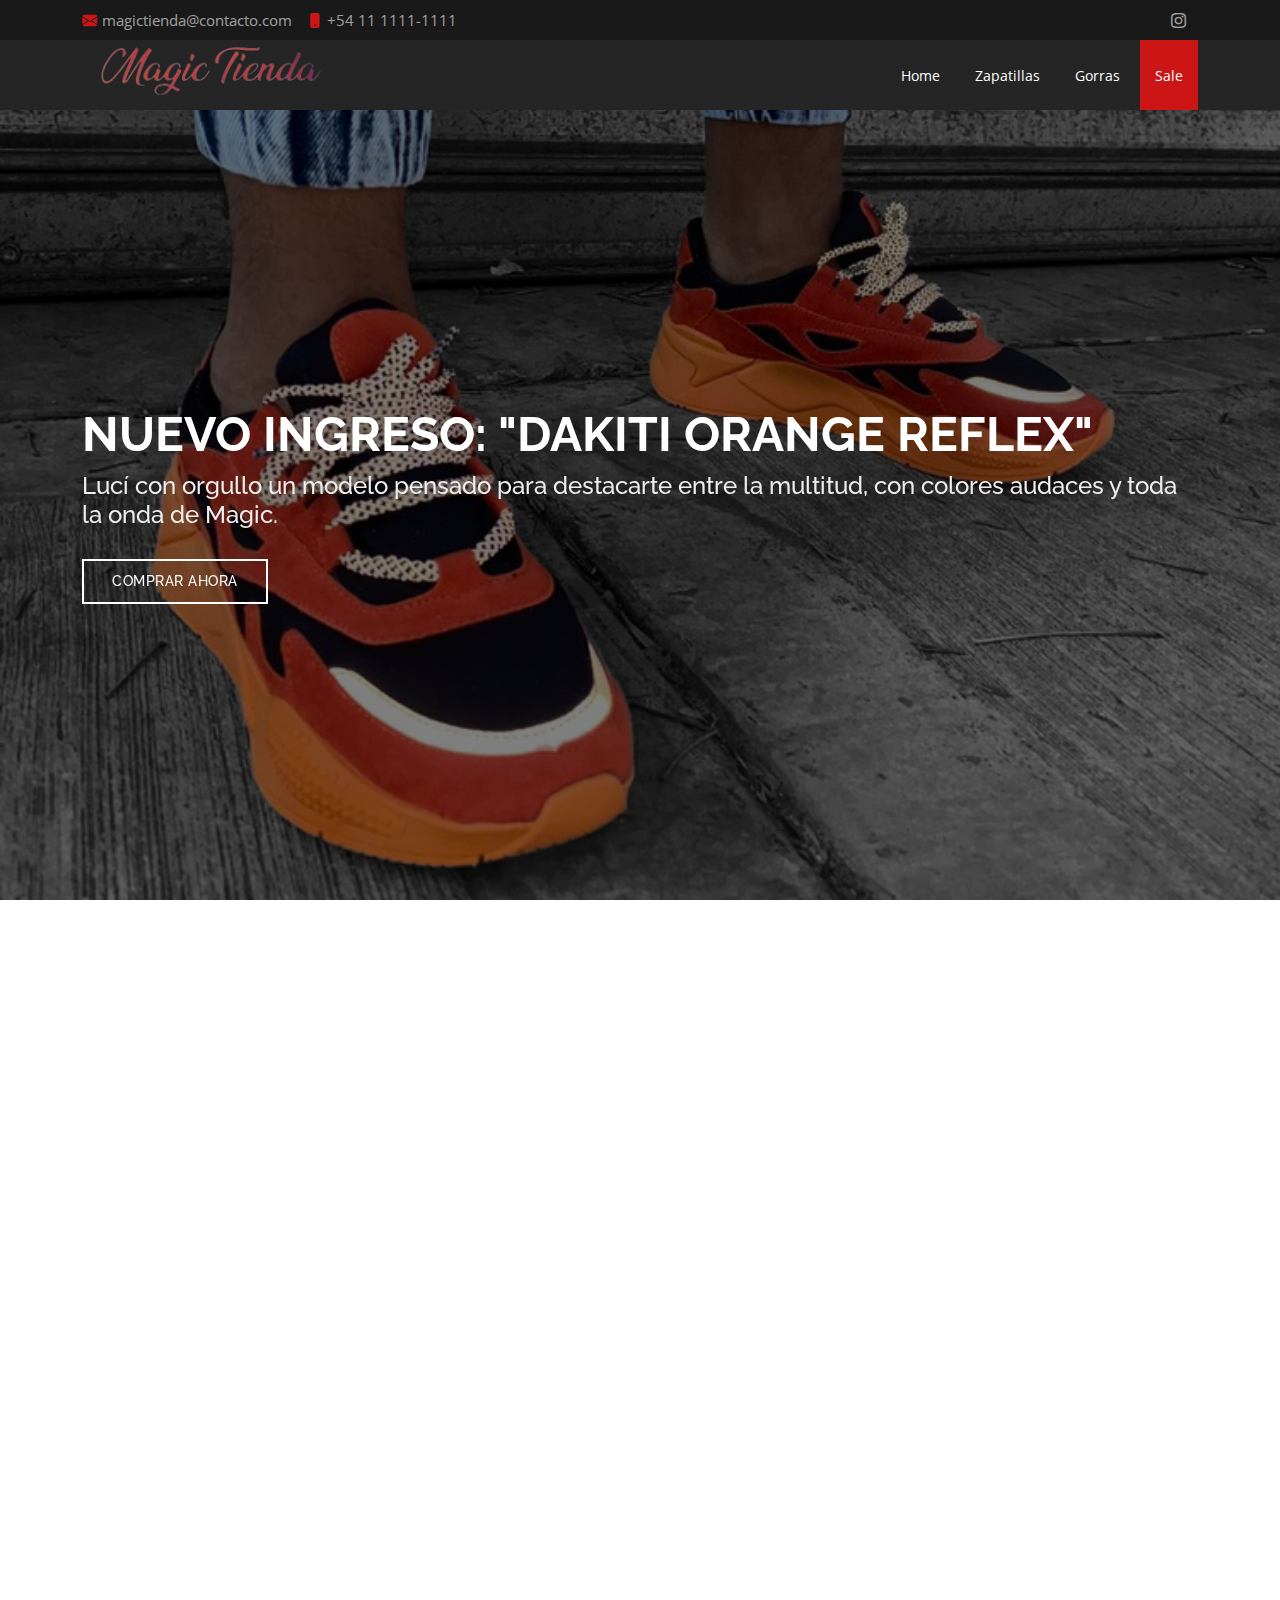
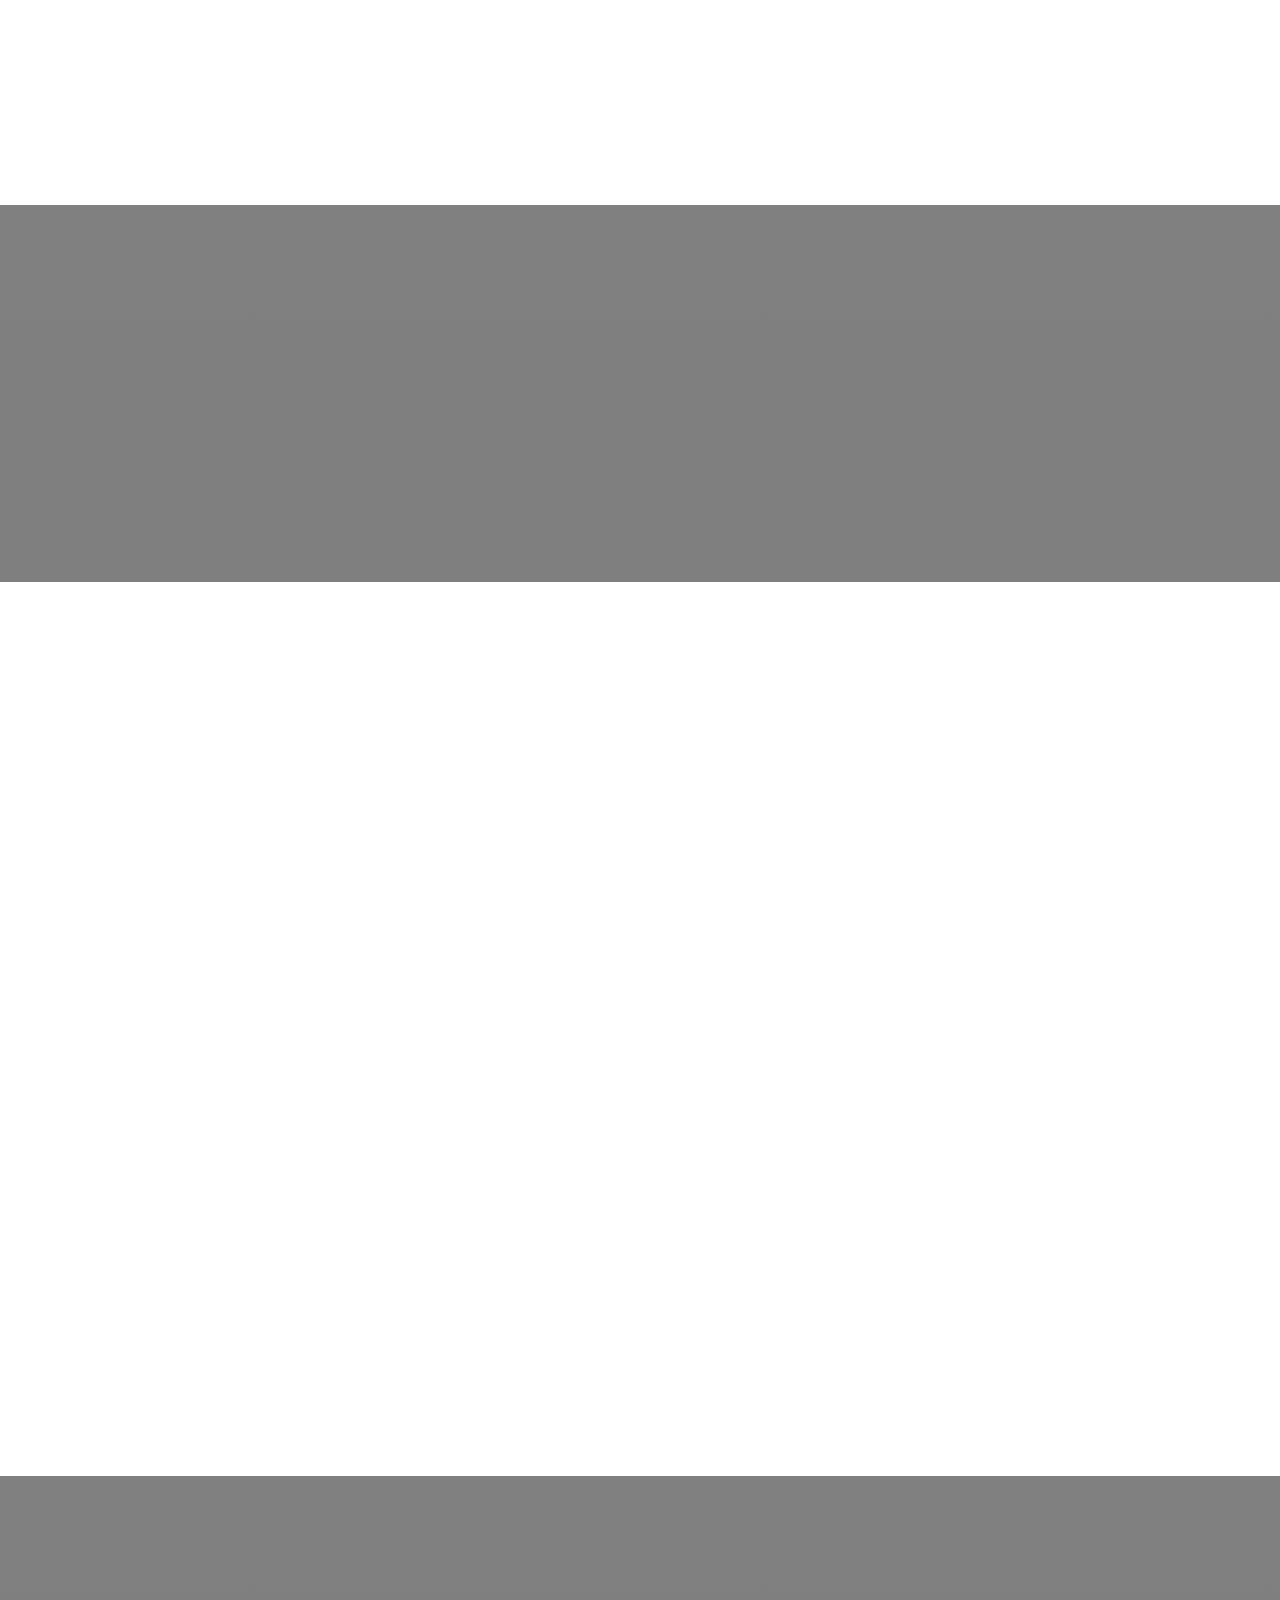
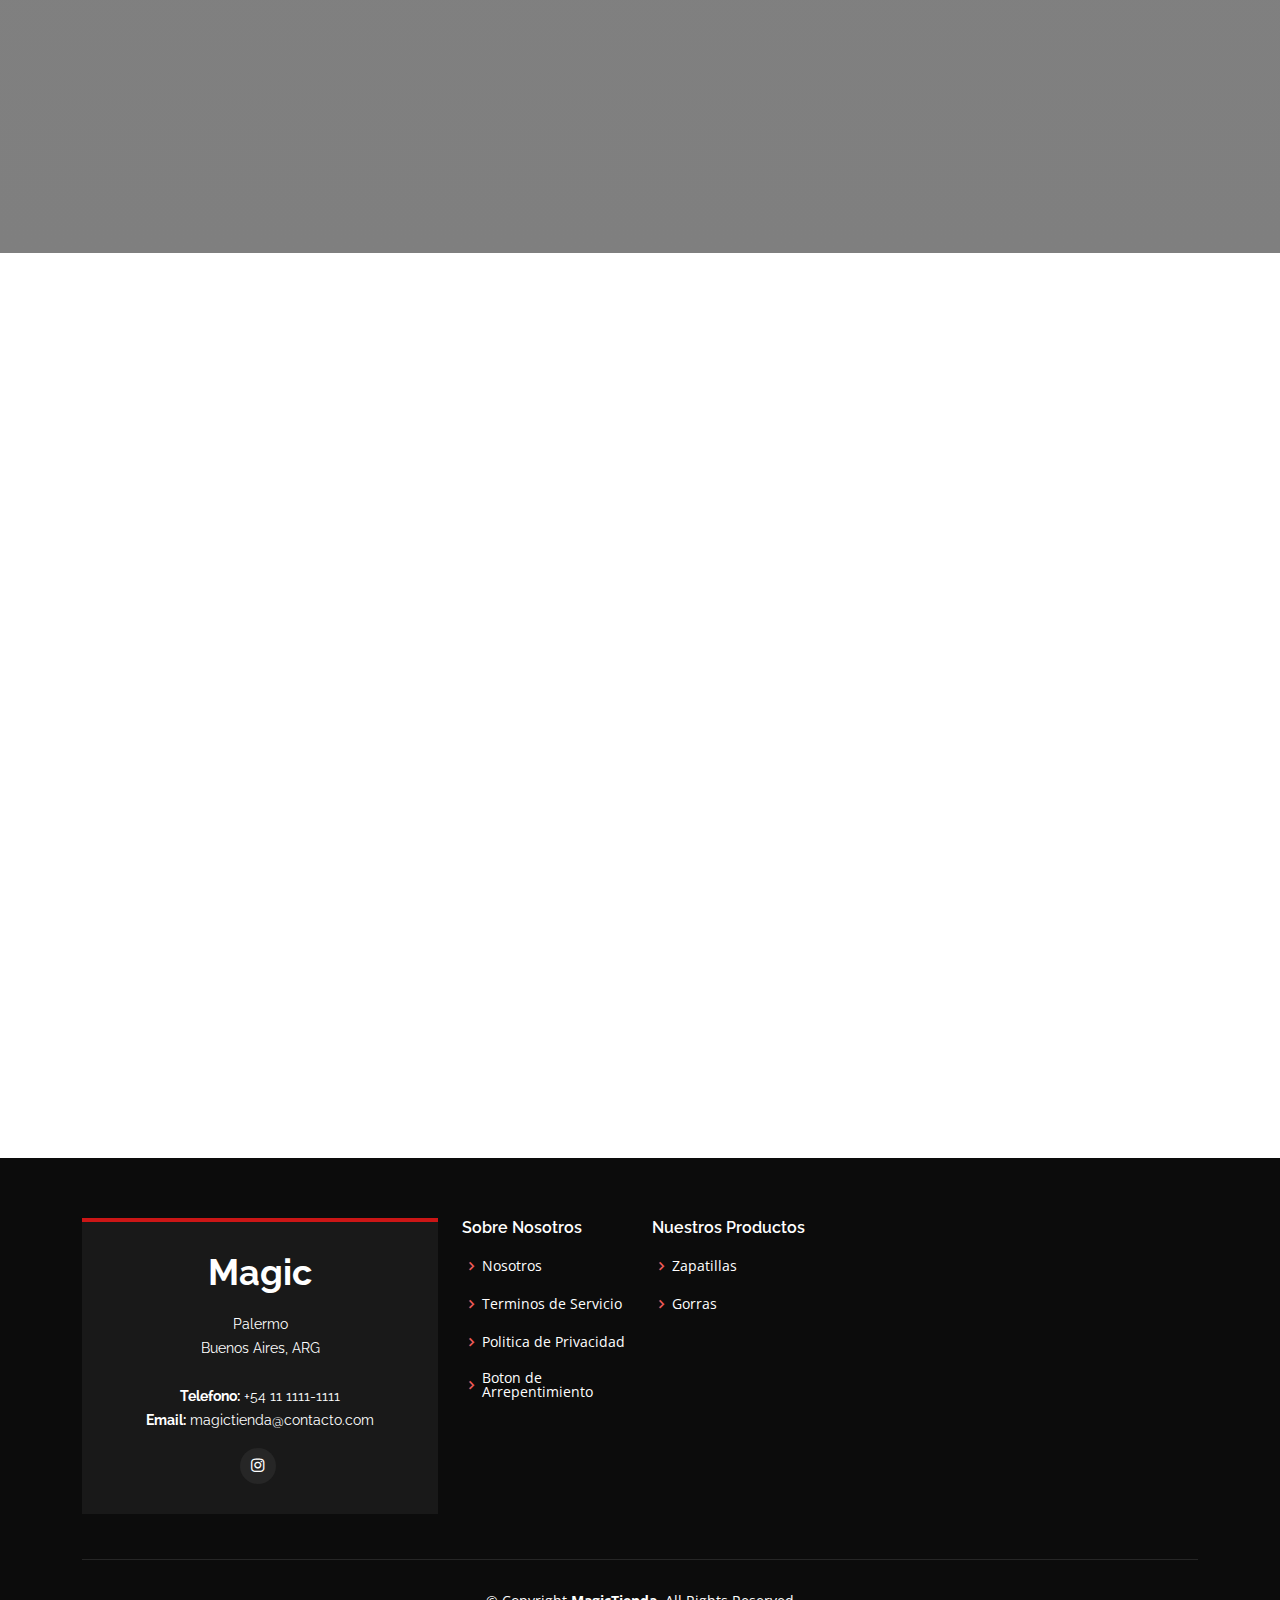
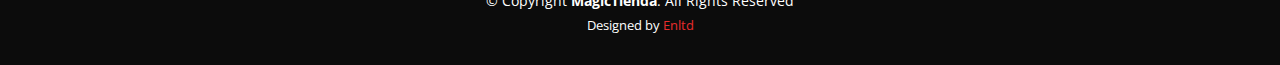
<file: index.html>
<!DOCTYPE html>
<html lang="es">
<head>
  <meta charset="utf-8">
  <meta content="width=device-width, initial-scale=1.0" name="viewport">
  <title>Magic Tienda - Home</title>
  <meta content="" name="description">
  <meta content="" name="keywords">
  <link href="https://fonts.googleapis.com/css?family=Open+Sans:300,300i,400,400i,600,600i,700,700i|Raleway:300,300i,400,400i,500,500i,600,600i,700,700i|Poppins:300,300i,400,400i,500,500i,600,600i,700,700i" rel="stylesheet">
  <link href="assets/vendor/aos/aos.css" rel="stylesheet">
  <link href="assets/vendor/bootstrap/css/bootstrap.min.css" rel="stylesheet">
  <link href="assets/vendor/bootstrap-icons/bootstrap-icons.css" rel="stylesheet">
  <link href="assets/vendor/boxicons/css/boxicons.min.css" rel="stylesheet">
  <link href="assets/vendor/glightbox/css/glightbox.min.css" rel="stylesheet">
  <link href="assets/vendor/swiper/swiper-bundle.min.css" rel="stylesheet">
  <link rel="stylesheet" href="assets/vendor/swal/sweetalert2.css">
  <link href="assets/css/style.css" rel="stylesheet">
</head>
<body>
  <section id="topbar" class="d-flex align-items-center">
    <div class="container d-flex justify-content-center justify-content-md-between">
      <div class="contact-info d-flex align-items-center">
        <i class="bi bi-envelope-fill"></i><a href="mailto:contact@example.com">magictienda@contacto.com</a>
        <i class="bi bi-phone-fill phone-icon"></i> +54 11 1111-1111
      </div>
      <div class="social-links d-none d-md-block">
        <a target="_blank" href="https://www.instagram.com/magictienda/" class="instagram"><i class="bi bi-instagram"></i></a>
      </div>
    </div>
  </section>
  <header id="header" class="d-flex align-items-center">
    <div class="container d-flex align-items-center justify-content-between">
      <a href="index.html" class="logo"><img src="assets/img/logo.png" alt="" class="img-fluid"></a>
      <nav id="navbar" class="navbar">
        <ul>
          <li><a href="index.html" class="nav-link scrollto">Home</a></li>
          <li><a href="pages/zapatillas.html" class="nav-link scrollto">Zapatillas</a></li>
          <li><a href="pages/gorras.html" class="nav-link scrollto">Gorras</a></li>
          <li><a href="pages/ofertas.html" class="nav-link scrollto active">Sale</a></li>
        </ul>
        <i class="bi bi-list mobile-nav-toggle"></i>
      </nav>
    </div>
  </header>
  <section id="hero" class="d-flex align-items-center">
    <div class="container position-relative" data-aos="fade-up" data-aos-delay="500">
      <h1>Nuevo Ingreso: "Dakiti Orange Reflex"</h1>
      <h2>Lucí con orgullo un modelo pensado para destacarte entre la multitud, con colores audaces y toda la onda de Magic.</h2>
      <a href="#about" class="btn-get-started scrollto">COMPRAR AHORA</a>
    </div>
  </section>
  <main id="main">
        <section>
          <div class="container" data-aos="fade-up">
            <div class="section-title">
              <span>Sale</span>
              <h2>Sale</h2>
              <p>3 cuotas sin interes</p>
            </div>
            <div class="container-fluid">
              <div class="px-lg-5">
                <div class="row">
                  <div class="col-xl-3 col-lg-4 col-md-6 mb-4">
                    <div class="bg-white rounded shadow-sm"><img src="assets/img/zapas/dakitiyellow.jpg" alt="" class="img-fluid card-img-top">
                      <div class="p-4">
                        <h5> <a href="#" class="text-dark">Dakiti Yellow</a></h5>
                        <p class="small text-muted mb-0"><del>6950$</del> 6150$</p>
                        <div class="d-flex align-items-center justify-content-between rounded-pill bg-light px-3 py-2 mt-4">
                          <a href="pages/ofertas.html">Comprar Ahora</a>
                        </div>
                      </div>
                    </div>
                  </div>
                  <div class="col-xl-3 col-lg-4 col-md-6 mb-4">
                    <div class="bg-white rounded shadow-sm"><img src="assets/img/gorras/gorranynegra.jpg" alt="" class="img-fluid card-img-top">
                      <div class="p-4">
                        <h5> <a href="#" class="text-dark">Gorra New York Negra</a></h5>
                        <p class="small text-muted mb-0"><del>2400$</del> 2000$</p>
                        <div class="d-flex align-items-center justify-content-between rounded-pill bg-light px-3 py-2 mt-4">
                          <a href="pages/ofertas.html">Comprar Ahora</a>
                        </div>
                      </div>
                    </div>
                  </div>
                  <div class="col-xl-3 col-lg-4 col-md-6 mb-4">
                    <div class="bg-white rounded shadow-sm"><img src="assets/img/zapas/dakitidark.jpg" alt="" class="img-fluid card-img-top">
                      <div class="p-4">
                        <h5> <a href="#" class="text-dark">Dakiti Dark</a></h5>
                        <p class="small text-muted mb-0"><del>6950$</del> 6400$</p>
                        <div class="d-flex align-items-center justify-content-between rounded-pill bg-light px-3 py-2 mt-4">
                          <a href="pages/ofertas.html">Comprar Ahora</a>
                        </div>
                      </div>
                    </div>
                  </div>
                  <div class="col-xl-3 col-lg-4 col-md-6 mb-4">
                    <div class="bg-white rounded shadow-sm"><img src="assets/img/gorras/gorraredbullrac.jpg" alt="" class="img-fluid card-img-top">
                      <div class="p-4">
                        <h5> <a href="#" class="text-dark">Gorra Red Bull Racing</a></h5>
                        <p class="small text-muted mb-0"><del>2900$</del> 2300$</p>
                        <div class="d-flex align-items-center justify-content-between rounded-pill bg-light px-3 py-2 mt-4">
                          <a href="pages/ofertas.html">Comprar Ahora</a>
                        </div>
                      </div>
                    </div>
                  </div>
                </div>
                <div class="py-5 text-right"><a href="#" class="btn btn-danger px-5 py-3 text-uppercase">Ver todas las ofertas</a></div>
              </div>
            </div>
        </section>
        <section id="cta" class="cta">
          <div class="container" data-aos="zoom-in">
            <div class="text-center">
                <h3>Winter Sale</h3>
                  <p> No te pierdas nuestras ofertas durante el invierno!</p>
                  <a class="cta-btn" href="#">Ir Ahora</a>
            </div>
          </div>
        </section>
        <section>
          <div class="container" data-aos="fade-up">
            <div class="section-title">
              <span>Zapatillas</span>
              <h2>Zapatillas</h2>
              <p>Llenate de colores, magia y estilo con estas zapatillas.</p>
            </div>
            <div class="container-fluid">
              <div class="px-lg-5">
                <div class="row">
                  <div class="col-xl-3 col-lg-4 col-md-6 mb-4">
                    <div class="bg-white rounded shadow-sm"><img src="assets/img/zapas/dakitigalaxyblack.jpg" alt="" class="img-fluid card-img-top">
                      <div class="p-4">
                        <h5> <a href="#" class="text-dark">Dakiti Galaxy Black</a></h5>
                        <p class="small text-muted mb-0">7050$</p>
                        <div class="d-flex align-items-center justify-content-between rounded-pill bg-light px-3 py-2 mt-4">
                          <a href="pages/zapatillas.html">Comprar Ahora</a>
                        </div>
                      </div>
                    </div>
                  </div>
                  <div class="col-xl-3 col-lg-4 col-md-6 mb-4">
                    <div class="bg-white rounded shadow-sm"><img src="assets/img/zapas/jackgray.jpg" alt="" class="img-fluid card-img-top">
                      <div class="p-4">
                        <h5> <a href="#" class="text-dark">Jack Gray Reflex</a></h5>
                        <p class="small text-muted mb-0">7250$</p>
                        <div class="d-flex align-items-center justify-content-between rounded-pill bg-light px-3 py-2 mt-4">
                          <a href="pages/zapatillas.html">Comprar Ahora</a>
                        </div>
                      </div>
                    </div>
                  </div>
                  <div class="col-xl-3 col-lg-4 col-md-6 mb-4">
                    <div class="bg-white rounded shadow-sm"><img src="assets/img/zapas/queensplash.jpg" alt="" class="img-fluid card-img-top">
                      <div class="p-4">Queen Splash EDICION LIMITADA</a></h5>
                        <p class="small text-muted mb-0">7550$</p>
                        <div class="d-flex align-items-center justify-content-between rounded-pill bg-light px-3 py-2 mt-4">
                          <a href="pages/zapatillas.html">Comprar Ahora</a>
                        </div>
                      </div>
                    </div>
                  </div>
                  <div class="col-xl-3 col-lg-4 col-md-6 mb-4">
                    <div class="bg-white rounded shadow-sm"><img src="assets/img/zapas/dakitiorange.jpg" alt="" class="img-fluid card-img-top">
                      <div class="p-4">
                        <h5> <a href="#" class="text-dark">Dakiti Orange EDICION LIMITADA</a></h5>
                        <p class="small text-muted mb-0">7850$</p>
                        <div class="d-flex align-items-center justify-content-between rounded-pill bg-light px-3 py-2 mt-4">
                          <a href="pages/zapatillas.html">Comprar Ahora</a>
                        </div>
                      </div>
                    </div>
                  </div>
                <div class="py-5 text-right"><a href="pages/gorras.html" class="btn btn-danger px-5 py-3 text-uppercase">Ver todas las Zapatillas</a></div>
              </div>
            </div>
          </div>
          </div>
        </section>
        </section>
                <section id="cta" class="cta">
                  <div class="container" data-aos="zoom-in">
                    <div class="text-center">
                      <h3>Se parte de Magic</h3>
                      <p> Suscribete al newsletter para recibir descuentos y noticias unicas</p>
                      <a class="cta-btn" href="#">Suscribete ahora!</a>
                    </div>
                  </div>
                </section>
    <section>
      <div class="container" data-aos="fade-up">
        <div class="section-title">
          <span>Gorras</span>
          <h2>Gorras</h2>
          <p>El autentico estilo Magic, conoce nuestras gorras</p>
        </div>
        <div class="container-fluid">
          <div class="px-lg-5">
            <div class="row">
              <div class="col-xl-3 col-lg-4 col-md-6 mb-4">
                <div class="bg-white rounded shadow-sm"><img src="assets/img/gorras/gorraredbullrac.jpg" alt="" class="img-fluid card-img-top">
                  <div class="p-4">
                    <h5> <a href="#" class="text-dark">Gorra Red Bull Racing</a></h5>
                    <p class="small text-muted mb-0">2900$</p>
                    <div class="d-flex align-items-center justify-content-between rounded-pill bg-light px-3 py-2 mt-4">
                      <a href="pages/gorras.html">Comprar Ahora</a>
                    </div>
                  </div>
                </div>
              </div>
              <div class="col-xl-3 col-lg-4 col-md-6 mb-4">
                <div class="bg-white rounded shadow-sm"><img src="assets/img/gorras/gorravolvo.jpg" alt="" class="img-fluid card-img-top">
                  <div class="p-4">
                    <h5> <a href="#" class="text-dark">Gorra Volvo Pirelli</a></h5>
                    <p class="small text-muted mb-0">2400$</p>
                    <div class="d-flex align-items-center justify-content-between rounded-pill bg-light px-3 py-2 mt-4">
                      <a href="pages/gorras.html">Comprar Ahora</a>
                    </div>
                  </div>
                </div>
              </div>
              <div class="col-xl-3 col-lg-4 col-md-6 mb-4">
                <div class="bg-white rounded shadow-sm"><img src="assets/img/gorras/gorrabmw.jpg" alt="" class="img-fluid card-img-top">
                  <div class="p-4">Gorra BMW Rasgada</a></h5>
                    <p class="small text-muted mb-0">2700$</p>
                    <div class="d-flex align-items-center justify-content-between rounded-pill bg-light px-3 py-2 mt-4">
                      <a href="pages/gorras.html">Comprar Ahora</a>
                    </div>
                  </div>
                </div>
              </div>
              <div class="col-xl-3 col-lg-4 col-md-6 mb-4">
                <div class="bg-white rounded shadow-sm"><img src="assets/img/gorras/gorralamarron.jpg" alt="" class="img-fluid card-img-top">
                  <div class="p-4">
                    <h5> <a href="#" class="text-dark">Gorra Los Angeles</a></h5>
                    <p class="small text-muted mb-0">2100$</p>
                    <div class="d-flex align-items-center justify-content-between rounded-pill bg-light px-3 py-2 mt-4">
                      <a href="pages/gorras.html">Comprar Ahora</a>
                    </div>
                  </div>
                </div>
              </div>
            <div class="py-5 text-right"><a href="pages/gorras.html" class="btn btn-danger px-5 py-3 text-uppercase">Ver todas las Gorras</a></div>
          </div>
        </div>
      </div>
    </section>
  </main>
  <footer id="footer">
    <div class="footer-top">
      <div class="container">
        <div class="row">
          <div class="col-lg-4 col-md-6">
            <div class="footer-info">
              <h3>Magic</h3>
              <p>
                Palermo<br>
                Buenos Aires, ARG<br><br>
                <strong>Telefono:</strong> +54 11 1111-1111<br>
                <strong>Email:</strong> magictienda@contacto.com<br>
              </p>
              <div class="social-links mt-3">
                <a target="_blank" href="https://www.instagram.com/magictienda/" class="instagram"><i class="bx bxl-instagram"></i></a>
              </div>
            </div>
          </div>

          <div class="col-lg-2 col-md-6 footer-links">
            <h4>Sobre Nosotros</h4>
            <ul>
              <li><i class="bx bx-chevron-right"></i> <a href="#">Nosotros</a></li>
              <li><i class="bx bx-chevron-right"></i> <a href="#">Terminos de Servicio</a></li>
              <li><i class="bx bx-chevron-right"></i> <a href="#">Politica de Privacidad</a></li>
              <li><i class="bx bx-chevron-right"></i> <a href="#">Boton de Arrepentimiento</a></li>
            </ul>
          </div>
          <div class="col-lg-2 col-md-6 footer-links">
            <h4>Nuestros Productos</h4>
            <ul>
              <li><i class="bx bx-chevron-right"></i> <a href="#">Zapatillas</a></li>
              <li><i class="bx bx-chevron-right"></i> <a href="#">Gorras</a></li>
            </ul>
          </div>
        </div>
      </div>
    </div>
    <div class="container">
      <div class="copyright">
        &copy; Copyright <strong><span>MagicTienda</span></strong>. All Rights Reserved
      </div>
      <div class="credits">
        Designed by <a target="_blank" href="https://www.instagram.com/imaavalenzuela/">Enltd</a>
      </div>
    </div>
  </footer>
  <a href="#" class="back-to-top d-flex align-items-center justify-content-center"><i class="bi bi-arrow-up-short"></i></a>
  <div id="preloader"></div>
  <script src="assets/vendor/aos/aos.js"></script>
  <script src="assets/vendor/bootstrap/js/bootstrap.bundle.min.js"></script>
  <script src="assets/vendor/glightbox/js/glightbox.min.js"></script>
  <script src="assets/vendor/swiper/swiper-bundle.min.js"></script>
  <script src="assets/vendor/swal/sweetalert2.js"></script>
  <script src="assets/js/main.js"></script>

</body>

</html>
</file>
<file: assets/vendor/swal/sweetalert2.css>
.swal2-popup.swal2-toast {
    box-sizing: border-box;
    grid-column: 1/4 !important;
    grid-row: 1/4 !important;
    grid-template-columns: 1fr 99fr 1fr;
    padding: 1em;
    overflow-y: hidden;
    background: #fff;
    box-shadow: 0 0 1px hsla(0deg, 0%, 0%, 0.075), 0 1px 2px hsla(0deg, 0%, 0%, 0.075), 1px 2px 4px hsla(0deg, 0%, 0%, 0.075), 1px 3px 8px hsla(0deg, 0%, 0%, 0.075), 2px 4px 16px hsla(0deg, 0%, 0%, 0.075);
    pointer-events: all;
  }
  .swal2-popup.swal2-toast > * {
    grid-column: 2;
  }
  .swal2-popup.swal2-toast .swal2-title {
    margin: 0.5em 1em;
    padding: 0;
    font-size: 1em;
    text-align: initial;
  }
  .swal2-popup.swal2-toast .swal2-loading {
    justify-content: center;
  }
  .swal2-popup.swal2-toast .swal2-input {
    height: 2em;
    margin: 0.5em;
    font-size: 1em;
  }
  .swal2-popup.swal2-toast .swal2-validation-message {
    font-size: 1em;
  }
  .swal2-popup.swal2-toast .swal2-footer {
    margin: 0.5em 0 0;
    padding: 0.5em 0 0;
    font-size: 0.8em;
  }
  .swal2-popup.swal2-toast .swal2-close {
    grid-column: 3/3;
    grid-row: 1/99;
    align-self: center;
    width: 0.8em;
    height: 0.8em;
    margin: 0;
    font-size: 2em;
  }
  .swal2-popup.swal2-toast .swal2-html-container {
    margin: 0.5em 1em;
    padding: 0;
    font-size: 1em;
    text-align: initial;
  }
  .swal2-popup.swal2-toast .swal2-html-container:empty {
    padding: 0;
  }
  .swal2-popup.swal2-toast .swal2-loader {
    grid-column: 1;
    grid-row: 1/99;
    align-self: center;
    width: 2em;
    height: 2em;
    margin: 0.25em;
  }
  .swal2-popup.swal2-toast .swal2-icon {
    grid-column: 1;
    grid-row: 1/99;
    align-self: center;
    width: 2em;
    min-width: 2em;
    height: 2em;
    margin: 0 0.5em 0 0;
  }
  .swal2-popup.swal2-toast .swal2-icon .swal2-icon-content {
    display: flex;
    align-items: center;
    font-size: 1.8em;
    font-weight: bold;
  }
  .swal2-popup.swal2-toast .swal2-icon.swal2-success .swal2-success-ring {
    width: 2em;
    height: 2em;
  }
  .swal2-popup.swal2-toast .swal2-icon.swal2-error [class^=swal2-x-mark-line] {
    top: 0.875em;
    width: 1.375em;
  }
  .swal2-popup.swal2-toast .swal2-icon.swal2-error [class^=swal2-x-mark-line][class$=left] {
    left: 0.3125em;
  }
  .swal2-popup.swal2-toast .swal2-icon.swal2-error [class^=swal2-x-mark-line][class$=right] {
    right: 0.3125em;
  }
  .swal2-popup.swal2-toast .swal2-actions {
    justify-content: flex-start;
    height: auto;
    margin: 0;
    margin-top: 0.5em;
    padding: 0 0.5em;
  }
  .swal2-popup.swal2-toast .swal2-styled {
    margin: 0.25em 0.5em;
    padding: 0.4em 0.6em;
    font-size: 1em;
  }
  .swal2-popup.swal2-toast .swal2-success {
    border-color: #a5dc86;
  }
  .swal2-popup.swal2-toast .swal2-success [class^=swal2-success-circular-line] {
    position: absolute;
    width: 1.6em;
    height: 3em;
    transform: rotate(45deg);
    border-radius: 50%;
  }
  .swal2-popup.swal2-toast .swal2-success [class^=swal2-success-circular-line][class$=left] {
    top: -0.8em;
    left: -0.5em;
    transform: rotate(-45deg);
    transform-origin: 2em 2em;
    border-radius: 4em 0 0 4em;
  }
  .swal2-popup.swal2-toast .swal2-success [class^=swal2-success-circular-line][class$=right] {
    top: -0.25em;
    left: 0.9375em;
    transform-origin: 0 1.5em;
    border-radius: 0 4em 4em 0;
  }
  .swal2-popup.swal2-toast .swal2-success .swal2-success-ring {
    width: 2em;
    height: 2em;
  }
  .swal2-popup.swal2-toast .swal2-success .swal2-success-fix {
    top: 0;
    left: 0.4375em;
    width: 0.4375em;
    height: 2.6875em;
  }
  .swal2-popup.swal2-toast .swal2-success [class^=swal2-success-line] {
    height: 0.3125em;
  }
  .swal2-popup.swal2-toast .swal2-success [class^=swal2-success-line][class$=tip] {
    top: 1.125em;
    left: 0.1875em;
    width: 0.75em;
  }
  .swal2-popup.swal2-toast .swal2-success [class^=swal2-success-line][class$=long] {
    top: 0.9375em;
    right: 0.1875em;
    width: 1.375em;
  }
  .swal2-popup.swal2-toast .swal2-success.swal2-icon-show .swal2-success-line-tip {
    -webkit-animation: swal2-toast-animate-success-line-tip 0.75s;
            animation: swal2-toast-animate-success-line-tip 0.75s;
  }
  .swal2-popup.swal2-toast .swal2-success.swal2-icon-show .swal2-success-line-long {
    -webkit-animation: swal2-toast-animate-success-line-long 0.75s;
            animation: swal2-toast-animate-success-line-long 0.75s;
  }
  .swal2-popup.swal2-toast.swal2-show {
    -webkit-animation: swal2-toast-show 0.5s;
            animation: swal2-toast-show 0.5s;
  }
  .swal2-popup.swal2-toast.swal2-hide {
    -webkit-animation: swal2-toast-hide 0.1s forwards;
            animation: swal2-toast-hide 0.1s forwards;
  }
  
  .swal2-container {
    display: grid;
    position: fixed;
    z-index: 1060;
    top: 0;
    right: 0;
    bottom: 0;
    left: 0;
    box-sizing: border-box;
    grid-template-areas: "top-start     top            top-end" "center-start  center         center-end" "bottom-start  bottom-center  bottom-end";
    grid-template-rows: minmax(-webkit-min-content, auto) minmax(-webkit-min-content, auto) minmax(-webkit-min-content, auto);
    grid-template-rows: minmax(min-content, auto) minmax(min-content, auto) minmax(min-content, auto);
    height: 100%;
    padding: 0.625em;
    overflow-x: hidden;
    transition: background-color 0.1s;
    -webkit-overflow-scrolling: touch;
  }
  .swal2-container.swal2-backdrop-show, .swal2-container.swal2-noanimation {
    background: rgba(0, 0, 0, 0.4);
  }
  .swal2-container.swal2-backdrop-hide {
    background: transparent !important;
  }
  .swal2-container.swal2-top-start, .swal2-container.swal2-center-start, .swal2-container.swal2-bottom-start {
    grid-template-columns: minmax(0, 1fr) auto auto;
  }
  .swal2-container.swal2-top, .swal2-container.swal2-center, .swal2-container.swal2-bottom {
    grid-template-columns: auto minmax(0, 1fr) auto;
  }
  .swal2-container.swal2-top-end, .swal2-container.swal2-center-end, .swal2-container.swal2-bottom-end {
    grid-template-columns: auto auto minmax(0, 1fr);
  }
  .swal2-container.swal2-top-start > .swal2-popup {
    align-self: start;
  }
  .swal2-container.swal2-top > .swal2-popup {
    grid-column: 2;
    align-self: start;
    justify-self: center;
  }
  .swal2-container.swal2-top-end > .swal2-popup, .swal2-container.swal2-top-right > .swal2-popup {
    grid-column: 3;
    align-self: start;
    justify-self: end;
  }
  .swal2-container.swal2-center-start > .swal2-popup, .swal2-container.swal2-center-left > .swal2-popup {
    grid-row: 2;
    align-self: center;
  }
  .swal2-container.swal2-center > .swal2-popup {
    grid-column: 2;
    grid-row: 2;
    align-self: center;
    justify-self: center;
  }
  .swal2-container.swal2-center-end > .swal2-popup, .swal2-container.swal2-center-right > .swal2-popup {
    grid-column: 3;
    grid-row: 2;
    align-self: center;
    justify-self: end;
  }
  .swal2-container.swal2-bottom-start > .swal2-popup, .swal2-container.swal2-bottom-left > .swal2-popup {
    grid-column: 1;
    grid-row: 3;
    align-self: end;
  }
  .swal2-container.swal2-bottom > .swal2-popup {
    grid-column: 2;
    grid-row: 3;
    justify-self: center;
    align-self: end;
  }
  .swal2-container.swal2-bottom-end > .swal2-popup, .swal2-container.swal2-bottom-right > .swal2-popup {
    grid-column: 3;
    grid-row: 3;
    align-self: end;
    justify-self: end;
  }
  .swal2-container.swal2-grow-row > .swal2-popup, .swal2-container.swal2-grow-fullscreen > .swal2-popup {
    grid-column: 1/4;
    width: 100%;
  }
  .swal2-container.swal2-grow-column > .swal2-popup, .swal2-container.swal2-grow-fullscreen > .swal2-popup {
    grid-row: 1/4;
    align-self: stretch;
  }
  .swal2-container.swal2-no-transition {
    transition: none !important;
  }
  
  .swal2-popup {
    display: none;
    position: relative;
    box-sizing: border-box;
    grid-template-columns: minmax(0, 100%);
    width: 32em;
    max-width: 100%;
    padding: 0 0 1.25em;
    border: none;
    border-radius: 5px;
    background: #fff;
    color: #545454;
    font-family: inherit;
    font-size: 1rem;
  }
  .swal2-popup:focus {
    outline: none;
  }
  .swal2-popup.swal2-loading {
    overflow-y: hidden;
  }
  
  .swal2-title {
    position: relative;
    max-width: 100%;
    margin: 0;
    padding: 0.8em 1em 0;
    color: inherit;
    font-size: 1.875em;
    font-weight: 600;
    text-align: center;
    text-transform: none;
    word-wrap: break-word;
  }
  
  .swal2-actions {
    display: flex;
    z-index: 1;
    box-sizing: border-box;
    flex-wrap: wrap;
    align-items: center;
    justify-content: center;
    width: auto;
    margin: 1.25em auto 0;
    padding: 0;
  }
  .swal2-actions:not(.swal2-loading) .swal2-styled[disabled] {
    opacity: 0.4;
  }
  .swal2-actions:not(.swal2-loading) .swal2-styled:hover {
    background-image: linear-gradient(rgba(0, 0, 0, 0.1), rgba(0, 0, 0, 0.1));
  }
  .swal2-actions:not(.swal2-loading) .swal2-styled:active {
    background-image: linear-gradient(rgba(0, 0, 0, 0.2), rgba(0, 0, 0, 0.2));
  }
  
  .swal2-loader {
    display: none;
    align-items: center;
    justify-content: center;
    width: 2.2em;
    height: 2.2em;
    margin: 0 1.875em;
    -webkit-animation: swal2-rotate-loading 1.5s linear 0s infinite normal;
            animation: swal2-rotate-loading 1.5s linear 0s infinite normal;
    border-width: 0.25em;
    border-style: solid;
    border-radius: 100%;
    border-color: #2778c4 transparent #2778c4 transparent;
  }
  
  .swal2-styled {
    margin: 0.3125em;
    padding: 0.625em 1.1em;
    transition: box-shadow 0.1s;
    box-shadow: 0 0 0 3px transparent;
    font-weight: 500;
  }
  .swal2-styled:not([disabled]) {
    cursor: pointer;
  }
  .swal2-styled.swal2-confirm {
    border: 0;
    border-radius: 0.25em;
    background: initial;
    background-color: #7066e0;
    color: #fff;
    font-size: 1em;
  }
  .swal2-styled.swal2-confirm:focus {
    box-shadow: 0 0 0 3px rgba(112, 102, 224, 0.5);
  }
  .swal2-styled.swal2-deny {
    border: 0;
    border-radius: 0.25em;
    background: initial;
    background-color: #dc3741;
    color: #fff;
    font-size: 1em;
  }
  .swal2-styled.swal2-deny:focus {
    box-shadow: 0 0 0 3px rgba(220, 55, 65, 0.5);
  }
  .swal2-styled.swal2-cancel {
    border: 0;
    border-radius: 0.25em;
    background: initial;
    background-color: #6e7881;
    color: #fff;
    font-size: 1em;
  }
  .swal2-styled.swal2-cancel:focus {
    box-shadow: 0 0 0 3px rgba(110, 120, 129, 0.5);
  }
  .swal2-styled.swal2-default-outline:focus {
    box-shadow: 0 0 0 3px rgba(100, 150, 200, 0.5);
  }
  .swal2-styled:focus {
    outline: none;
  }
  .swal2-styled::-moz-focus-inner {
    border: 0;
  }
  
  .swal2-footer {
    justify-content: center;
    margin: 1em 0 0;
    padding: 1em 1em 0;
    border-top: 1px solid #eee;
    color: inherit;
    font-size: 1em;
  }
  
  .swal2-timer-progress-bar-container {
    position: absolute;
    right: 0;
    bottom: 0;
    left: 0;
    grid-column: auto !important;
    overflow: hidden;
    border-bottom-right-radius: 5px;
    border-bottom-left-radius: 5px;
  }
  
  .swal2-timer-progress-bar {
    width: 100%;
    height: 0.25em;
    background: rgba(0, 0, 0, 0.2);
  }
  
  .swal2-image {
    max-width: 100%;
    margin: 2em auto 1em;
  }
  
  .swal2-close {
    z-index: 2;
    align-items: center;
    justify-content: center;
    width: 1.2em;
    height: 1.2em;
    margin-top: 0;
    margin-right: 0;
    margin-bottom: -1.2em;
    padding: 0;
    overflow: hidden;
    transition: color 0.1s, box-shadow 0.1s;
    border: none;
    border-radius: 5px;
    background: transparent;
    color: #ccc;
    font-family: serif;
    font-family: monospace;
    font-size: 2.5em;
    cursor: pointer;
    justify-self: end;
  }
  .swal2-close:hover {
    transform: none;
    background: transparent;
    color: #f27474;
  }
  .swal2-close:focus {
    outline: none;
    box-shadow: inset 0 0 0 3px rgba(100, 150, 200, 0.5);
  }
  .swal2-close::-moz-focus-inner {
    border: 0;
  }
  
  .swal2-html-container {
    z-index: 1;
    justify-content: center;
    margin: 1em 1.6em 0.3em;
    padding: 0;
    overflow: auto;
    color: inherit;
    font-size: 1.125em;
    font-weight: normal;
    line-height: normal;
    text-align: center;
    word-wrap: break-word;
    word-break: break-word;
  }
  
  .swal2-input,
  .swal2-file,
  .swal2-textarea,
  .swal2-select,
  .swal2-radio,
  .swal2-checkbox {
    margin: 1em 2em 3px;
  }
  
  .swal2-input,
  .swal2-file,
  .swal2-textarea {
    box-sizing: border-box;
    width: auto;
    transition: border-color 0.1s, box-shadow 0.1s;
    border: 1px solid #d9d9d9;
    border-radius: 0.1875em;
    background: transparent;
    box-shadow: inset 0 1px 1px rgba(0, 0, 0, 0.06), 0 0 0 3px transparent;
    color: inherit;
    font-size: 1.125em;
  }
  .swal2-input.swal2-inputerror,
  .swal2-file.swal2-inputerror,
  .swal2-textarea.swal2-inputerror {
    border-color: #f27474 !important;
    box-shadow: 0 0 2px #f27474 !important;
  }
  .swal2-input:focus,
  .swal2-file:focus,
  .swal2-textarea:focus {
    border: 1px solid #b4dbed;
    outline: none;
    box-shadow: inset 0 1px 1px rgba(0, 0, 0, 0.06), 0 0 0 3px rgba(100, 150, 200, 0.5);
  }
  .swal2-input::-moz-placeholder, .swal2-file::-moz-placeholder, .swal2-textarea::-moz-placeholder {
    color: #ccc;
  }
  .swal2-input:-ms-input-placeholder, .swal2-file:-ms-input-placeholder, .swal2-textarea:-ms-input-placeholder {
    color: #ccc;
  }
  .swal2-input::placeholder,
  .swal2-file::placeholder,
  .swal2-textarea::placeholder {
    color: #ccc;
  }
  
  .swal2-range {
    margin: 1em 2em 3px;
    background: #fff;
  }
  .swal2-range input {
    width: 80%;
  }
  .swal2-range output {
    width: 20%;
    color: inherit;
    font-weight: 600;
    text-align: center;
  }
  .swal2-range input,
  .swal2-range output {
    height: 2.625em;
    padding: 0;
    font-size: 1.125em;
    line-height: 2.625em;
  }
  
  .swal2-input {
    height: 2.625em;
    padding: 0 0.75em;
  }
  
  .swal2-file {
    width: 75%;
    margin-right: auto;
    margin-left: auto;
    background: transparent;
    font-size: 1.125em;
  }
  
  .swal2-textarea {
    height: 6.75em;
    padding: 0.75em;
  }
  
  .swal2-select {
    min-width: 50%;
    max-width: 100%;
    padding: 0.375em 0.625em;
    background: transparent;
    color: inherit;
    font-size: 1.125em;
  }
  
  .swal2-radio,
  .swal2-checkbox {
    align-items: center;
    justify-content: center;
    background: #fff;
    color: inherit;
  }
  .swal2-radio label,
  .swal2-checkbox label {
    margin: 0 0.6em;
    font-size: 1.125em;
  }
  .swal2-radio input,
  .swal2-checkbox input {
    flex-shrink: 0;
    margin: 0 0.4em;
  }
  
  .swal2-input-label {
    display: flex;
    justify-content: center;
    margin: 1em auto 0;
  }
  
  .swal2-validation-message {
    align-items: center;
    justify-content: center;
    margin: 1em 0 0;
    padding: 0.625em;
    overflow: hidden;
    background: #f0f0f0;
    color: #666666;
    font-size: 1em;
    font-weight: 300;
  }
  .swal2-validation-message::before {
    content: "!";
    display: inline-block;
    width: 1.5em;
    min-width: 1.5em;
    height: 1.5em;
    margin: 0 0.625em;
    border-radius: 50%;
    background-color: #f27474;
    color: #fff;
    font-weight: 600;
    line-height: 1.5em;
    text-align: center;
  }
  
  .swal2-icon {
    position: relative;
    box-sizing: content-box;
    justify-content: center;
    width: 5em;
    height: 5em;
    margin: 2.5em auto 0.6em;
    border: 0.25em solid transparent;
    border-radius: 50%;
    border-color: #000;
    font-family: inherit;
    line-height: 5em;
    cursor: default;
    -webkit-user-select: none;
       -moz-user-select: none;
        -ms-user-select: none;
            user-select: none;
  }
  .swal2-icon .swal2-icon-content {
    display: flex;
    align-items: center;
    font-size: 3.75em;
  }
  .swal2-icon.swal2-error {
    border-color: #f27474;
    color: #f27474;
  }
  .swal2-icon.swal2-error .swal2-x-mark {
    position: relative;
    flex-grow: 1;
  }
  .swal2-icon.swal2-error [class^=swal2-x-mark-line] {
    display: block;
    position: absolute;
    top: 2.3125em;
    width: 2.9375em;
    height: 0.3125em;
    border-radius: 0.125em;
    background-color: #f27474;
  }
  .swal2-icon.swal2-error [class^=swal2-x-mark-line][class$=left] {
    left: 1.0625em;
    transform: rotate(45deg);
  }
  .swal2-icon.swal2-error [class^=swal2-x-mark-line][class$=right] {
    right: 1em;
    transform: rotate(-45deg);
  }
  .swal2-icon.swal2-error.swal2-icon-show {
    -webkit-animation: swal2-animate-error-icon 0.5s;
            animation: swal2-animate-error-icon 0.5s;
  }
  .swal2-icon.swal2-error.swal2-icon-show .swal2-x-mark {
    -webkit-animation: swal2-animate-error-x-mark 0.5s;
            animation: swal2-animate-error-x-mark 0.5s;
  }
  .swal2-icon.swal2-warning {
    border-color: #facea8;
    color: #f8bb86;
  }
  .swal2-icon.swal2-warning.swal2-icon-show {
    -webkit-animation: swal2-animate-error-icon 0.5s;
            animation: swal2-animate-error-icon 0.5s;
  }
  .swal2-icon.swal2-warning.swal2-icon-show .swal2-icon-content {
    -webkit-animation: swal2-animate-i-mark 0.5s;
            animation: swal2-animate-i-mark 0.5s;
  }
  .swal2-icon.swal2-info {
    border-color: #9de0f6;
    color: #3fc3ee;
  }
  .swal2-icon.swal2-info.swal2-icon-show {
    -webkit-animation: swal2-animate-error-icon 0.5s;
            animation: swal2-animate-error-icon 0.5s;
  }
  .swal2-icon.swal2-info.swal2-icon-show .swal2-icon-content {
    -webkit-animation: swal2-animate-i-mark 0.8s;
            animation: swal2-animate-i-mark 0.8s;
  }
  .swal2-icon.swal2-question {
    border-color: #c9dae1;
    color: #87adbd;
  }
  .swal2-icon.swal2-question.swal2-icon-show {
    -webkit-animation: swal2-animate-error-icon 0.5s;
            animation: swal2-animate-error-icon 0.5s;
  }
  .swal2-icon.swal2-question.swal2-icon-show .swal2-icon-content {
    -webkit-animation: swal2-animate-question-mark 0.8s;
            animation: swal2-animate-question-mark 0.8s;
  }
  .swal2-icon.swal2-success {
    border-color: #a5dc86;
    color: #a5dc86;
  }
  .swal2-icon.swal2-success [class^=swal2-success-circular-line] {
    position: absolute;
    width: 3.75em;
    height: 7.5em;
    transform: rotate(45deg);
    border-radius: 50%;
  }
  .swal2-icon.swal2-success [class^=swal2-success-circular-line][class$=left] {
    top: -0.4375em;
    left: -2.0635em;
    transform: rotate(-45deg);
    transform-origin: 3.75em 3.75em;
    border-radius: 7.5em 0 0 7.5em;
  }
  .swal2-icon.swal2-success [class^=swal2-success-circular-line][class$=right] {
    top: -0.6875em;
    left: 1.875em;
    transform: rotate(-45deg);
    transform-origin: 0 3.75em;
    border-radius: 0 7.5em 7.5em 0;
  }
  .swal2-icon.swal2-success .swal2-success-ring {
    position: absolute;
    z-index: 2;
    top: -0.25em;
    left: -0.25em;
    box-sizing: content-box;
    width: 100%;
    height: 100%;
    border: 0.25em solid rgba(165, 220, 134, 0.3);
    border-radius: 50%;
  }
  .swal2-icon.swal2-success .swal2-success-fix {
    position: absolute;
    z-index: 1;
    top: 0.5em;
    left: 1.625em;
    width: 0.4375em;
    height: 5.625em;
    transform: rotate(-45deg);
  }
  .swal2-icon.swal2-success [class^=swal2-success-line] {
    display: block;
    position: absolute;
    z-index: 2;
    height: 0.3125em;
    border-radius: 0.125em;
    background-color: #a5dc86;
  }
  .swal2-icon.swal2-success [class^=swal2-success-line][class$=tip] {
    top: 2.875em;
    left: 0.8125em;
    width: 1.5625em;
    transform: rotate(45deg);
  }
  .swal2-icon.swal2-success [class^=swal2-success-line][class$=long] {
    top: 2.375em;
    right: 0.5em;
    width: 2.9375em;
    transform: rotate(-45deg);
  }
  .swal2-icon.swal2-success.swal2-icon-show .swal2-success-line-tip {
    -webkit-animation: swal2-animate-success-line-tip 0.75s;
            animation: swal2-animate-success-line-tip 0.75s;
  }
  .swal2-icon.swal2-success.swal2-icon-show .swal2-success-line-long {
    -webkit-animation: swal2-animate-success-line-long 0.75s;
            animation: swal2-animate-success-line-long 0.75s;
  }
  .swal2-icon.swal2-success.swal2-icon-show .swal2-success-circular-line-right {
    -webkit-animation: swal2-rotate-success-circular-line 4.25s ease-in;
            animation: swal2-rotate-success-circular-line 4.25s ease-in;
  }
  
  .swal2-progress-steps {
    flex-wrap: wrap;
    align-items: center;
    max-width: 100%;
    margin: 1.25em auto;
    padding: 0;
    background: transparent;
    font-weight: 600;
  }
  .swal2-progress-steps li {
    display: inline-block;
    position: relative;
  }
  .swal2-progress-steps .swal2-progress-step {
    z-index: 20;
    flex-shrink: 0;
    width: 2em;
    height: 2em;
    border-radius: 2em;
    background: #2778c4;
    color: #fff;
    line-height: 2em;
    text-align: center;
  }
  .swal2-progress-steps .swal2-progress-step.swal2-active-progress-step {
    background: #2778c4;
  }
  .swal2-progress-steps .swal2-progress-step.swal2-active-progress-step ~ .swal2-progress-step {
    background: #add8e6;
    color: #fff;
  }
  .swal2-progress-steps .swal2-progress-step.swal2-active-progress-step ~ .swal2-progress-step-line {
    background: #add8e6;
  }
  .swal2-progress-steps .swal2-progress-step-line {
    z-index: 10;
    flex-shrink: 0;
    width: 2.5em;
    height: 0.4em;
    margin: 0 -1px;
    background: #2778c4;
  }
  
  [class^=swal2] {
    -webkit-tap-highlight-color: transparent;
  }
  
  .swal2-show {
    -webkit-animation: swal2-show 0.3s;
            animation: swal2-show 0.3s;
  }
  
  .swal2-hide {
    -webkit-animation: swal2-hide 0.15s forwards;
            animation: swal2-hide 0.15s forwards;
  }
  
  .swal2-noanimation {
    transition: none;
  }
  
  .swal2-scrollbar-measure {
    position: absolute;
    top: -9999px;
    width: 50px;
    height: 50px;
    overflow: scroll;
  }
  
  .swal2-rtl .swal2-close {
    margin-right: initial;
    margin-left: 0;
  }
  .swal2-rtl .swal2-timer-progress-bar {
    right: 0;
    left: auto;
  }
  
  .leave-russia-now-and-apply-your-skills-to-the-world {
    display: flex;
    position: fixed;
    z-index: 1939;
    top: 0;
    right: 0;
    bottom: 0;
    left: 0;
    flex-direction: column;
    align-items: center;
    justify-content: center;
    padding: 25px 0 20px;
    background: #20232a;
    color: #fff;
    text-align: center;
  }
  .leave-russia-now-and-apply-your-skills-to-the-world div {
    max-width: 560px;
    margin: 10px;
    line-height: 146%;
  }
  .leave-russia-now-and-apply-your-skills-to-the-world iframe {
    max-width: 100%;
    max-height: 55.5555555556vmin;
    margin: 16px auto;
  }
  .leave-russia-now-and-apply-your-skills-to-the-world strong {
    border-bottom: 2px dashed white;
  }
  .leave-russia-now-and-apply-your-skills-to-the-world button {
    display: flex;
    position: fixed;
    z-index: 1940;
    top: 0;
    right: 0;
    align-items: center;
    justify-content: center;
    width: 48px;
    height: 48px;
    margin-right: 10px;
    margin-bottom: -10px;
    border: none;
    background: transparent;
    color: #aaa;
    font-size: 48px;
    font-weight: bold;
    cursor: pointer;
  }
  .leave-russia-now-and-apply-your-skills-to-the-world button:hover {
    color: #fff;
  }
  
  @-webkit-keyframes swal2-toast-show {
    0% {
      transform: translateY(-0.625em) rotateZ(2deg);
    }
    33% {
      transform: translateY(0) rotateZ(-2deg);
    }
    66% {
      transform: translateY(0.3125em) rotateZ(2deg);
    }
    100% {
      transform: translateY(0) rotateZ(0deg);
    }
  }
  
  @keyframes swal2-toast-show {
    0% {
      transform: translateY(-0.625em) rotateZ(2deg);
    }
    33% {
      transform: translateY(0) rotateZ(-2deg);
    }
    66% {
      transform: translateY(0.3125em) rotateZ(2deg);
    }
    100% {
      transform: translateY(0) rotateZ(0deg);
    }
  }
  @-webkit-keyframes swal2-toast-hide {
    100% {
      transform: rotateZ(1deg);
      opacity: 0;
    }
  }
  @keyframes swal2-toast-hide {
    100% {
      transform: rotateZ(1deg);
      opacity: 0;
    }
  }
  @-webkit-keyframes swal2-toast-animate-success-line-tip {
    0% {
      top: 0.5625em;
      left: 0.0625em;
      width: 0;
    }
    54% {
      top: 0.125em;
      left: 0.125em;
      width: 0;
    }
    70% {
      top: 0.625em;
      left: -0.25em;
      width: 1.625em;
    }
    84% {
      top: 1.0625em;
      left: 0.75em;
      width: 0.5em;
    }
    100% {
      top: 1.125em;
      left: 0.1875em;
      width: 0.75em;
    }
  }
  @keyframes swal2-toast-animate-success-line-tip {
    0% {
      top: 0.5625em;
      left: 0.0625em;
      width: 0;
    }
    54% {
      top: 0.125em;
      left: 0.125em;
      width: 0;
    }
    70% {
      top: 0.625em;
      left: -0.25em;
      width: 1.625em;
    }
    84% {
      top: 1.0625em;
      left: 0.75em;
      width: 0.5em;
    }
    100% {
      top: 1.125em;
      left: 0.1875em;
      width: 0.75em;
    }
  }
  @-webkit-keyframes swal2-toast-animate-success-line-long {
    0% {
      top: 1.625em;
      right: 1.375em;
      width: 0;
    }
    65% {
      top: 1.25em;
      right: 0.9375em;
      width: 0;
    }
    84% {
      top: 0.9375em;
      right: 0;
      width: 1.125em;
    }
    100% {
      top: 0.9375em;
      right: 0.1875em;
      width: 1.375em;
    }
  }
  @keyframes swal2-toast-animate-success-line-long {
    0% {
      top: 1.625em;
      right: 1.375em;
      width: 0;
    }
    65% {
      top: 1.25em;
      right: 0.9375em;
      width: 0;
    }
    84% {
      top: 0.9375em;
      right: 0;
      width: 1.125em;
    }
    100% {
      top: 0.9375em;
      right: 0.1875em;
      width: 1.375em;
    }
  }
  @-webkit-keyframes swal2-show {
    0% {
      transform: scale(0.7);
    }
    45% {
      transform: scale(1.05);
    }
    80% {
      transform: scale(0.95);
    }
    100% {
      transform: scale(1);
    }
  }
  @keyframes swal2-show {
    0% {
      transform: scale(0.7);
    }
    45% {
      transform: scale(1.05);
    }
    80% {
      transform: scale(0.95);
    }
    100% {
      transform: scale(1);
    }
  }
  @-webkit-keyframes swal2-hide {
    0% {
      transform: scale(1);
      opacity: 1;
    }
    100% {
      transform: scale(0.5);
      opacity: 0;
    }
  }
  @keyframes swal2-hide {
    0% {
      transform: scale(1);
      opacity: 1;
    }
    100% {
      transform: scale(0.5);
      opacity: 0;
    }
  }
  @-webkit-keyframes swal2-animate-success-line-tip {
    0% {
      top: 1.1875em;
      left: 0.0625em;
      width: 0;
    }
    54% {
      top: 1.0625em;
      left: 0.125em;
      width: 0;
    }
    70% {
      top: 2.1875em;
      left: -0.375em;
      width: 3.125em;
    }
    84% {
      top: 3em;
      left: 1.3125em;
      width: 1.0625em;
    }
    100% {
      top: 2.8125em;
      left: 0.8125em;
      width: 1.5625em;
    }
  }
  @keyframes swal2-animate-success-line-tip {
    0% {
      top: 1.1875em;
      left: 0.0625em;
      width: 0;
    }
    54% {
      top: 1.0625em;
      left: 0.125em;
      width: 0;
    }
    70% {
      top: 2.1875em;
      left: -0.375em;
      width: 3.125em;
    }
    84% {
      top: 3em;
      left: 1.3125em;
      width: 1.0625em;
    }
    100% {
      top: 2.8125em;
      left: 0.8125em;
      width: 1.5625em;
    }
  }
  @-webkit-keyframes swal2-animate-success-line-long {
    0% {
      top: 3.375em;
      right: 2.875em;
      width: 0;
    }
    65% {
      top: 3.375em;
      right: 2.875em;
      width: 0;
    }
    84% {
      top: 2.1875em;
      right: 0;
      width: 3.4375em;
    }
    100% {
      top: 2.375em;
      right: 0.5em;
      width: 2.9375em;
    }
  }
  @keyframes swal2-animate-success-line-long {
    0% {
      top: 3.375em;
      right: 2.875em;
      width: 0;
    }
    65% {
      top: 3.375em;
      right: 2.875em;
      width: 0;
    }
    84% {
      top: 2.1875em;
      right: 0;
      width: 3.4375em;
    }
    100% {
      top: 2.375em;
      right: 0.5em;
      width: 2.9375em;
    }
  }
  @-webkit-keyframes swal2-rotate-success-circular-line {
    0% {
      transform: rotate(-45deg);
    }
    5% {
      transform: rotate(-45deg);
    }
    12% {
      transform: rotate(-405deg);
    }
    100% {
      transform: rotate(-405deg);
    }
  }
  @keyframes swal2-rotate-success-circular-line {
    0% {
      transform: rotate(-45deg);
    }
    5% {
      transform: rotate(-45deg);
    }
    12% {
      transform: rotate(-405deg);
    }
    100% {
      transform: rotate(-405deg);
    }
  }
  @-webkit-keyframes swal2-animate-error-x-mark {
    0% {
      margin-top: 1.625em;
      transform: scale(0.4);
      opacity: 0;
    }
    50% {
      margin-top: 1.625em;
      transform: scale(0.4);
      opacity: 0;
    }
    80% {
      margin-top: -0.375em;
      transform: scale(1.15);
    }
    100% {
      margin-top: 0;
      transform: scale(1);
      opacity: 1;
    }
  }
  @keyframes swal2-animate-error-x-mark {
    0% {
      margin-top: 1.625em;
      transform: scale(0.4);
      opacity: 0;
    }
    50% {
      margin-top: 1.625em;
      transform: scale(0.4);
      opacity: 0;
    }
    80% {
      margin-top: -0.375em;
      transform: scale(1.15);
    }
    100% {
      margin-top: 0;
      transform: scale(1);
      opacity: 1;
    }
  }
  @-webkit-keyframes swal2-animate-error-icon {
    0% {
      transform: rotateX(100deg);
      opacity: 0;
    }
    100% {
      transform: rotateX(0deg);
      opacity: 1;
    }
  }
  @keyframes swal2-animate-error-icon {
    0% {
      transform: rotateX(100deg);
      opacity: 0;
    }
    100% {
      transform: rotateX(0deg);
      opacity: 1;
    }
  }
  @-webkit-keyframes swal2-rotate-loading {
    0% {
      transform: rotate(0deg);
    }
    100% {
      transform: rotate(360deg);
    }
  }
  @keyframes swal2-rotate-loading {
    0% {
      transform: rotate(0deg);
    }
    100% {
      transform: rotate(360deg);
    }
  }
  @-webkit-keyframes swal2-animate-question-mark {
    0% {
      transform: rotateY(-360deg);
    }
    100% {
      transform: rotateY(0);
    }
  }
  @keyframes swal2-animate-question-mark {
    0% {
      transform: rotateY(-360deg);
    }
    100% {
      transform: rotateY(0);
    }
  }
  @-webkit-keyframes swal2-animate-i-mark {
    0% {
      transform: rotateZ(45deg);
      opacity: 0;
    }
    25% {
      transform: rotateZ(-25deg);
      opacity: 0.4;
    }
    50% {
      transform: rotateZ(15deg);
      opacity: 0.8;
    }
    75% {
      transform: rotateZ(-5deg);
      opacity: 1;
    }
    100% {
      transform: rotateX(0);
      opacity: 1;
    }
  }
  @keyframes swal2-animate-i-mark {
    0% {
      transform: rotateZ(45deg);
      opacity: 0;
    }
    25% {
      transform: rotateZ(-25deg);
      opacity: 0.4;
    }
    50% {
      transform: rotateZ(15deg);
      opacity: 0.8;
    }
    75% {
      transform: rotateZ(-5deg);
      opacity: 1;
    }
    100% {
      transform: rotateX(0);
      opacity: 1;
    }
  }
  body.swal2-shown:not(.swal2-no-backdrop):not(.swal2-toast-shown) {
    overflow: hidden;
  }
  body.swal2-height-auto {
    height: auto !important;
  }
  body.swal2-no-backdrop .swal2-container {
    background-color: transparent !important;
    pointer-events: none;
  }
  body.swal2-no-backdrop .swal2-container .swal2-popup {
    pointer-events: all;
  }
  body.swal2-no-backdrop .swal2-container .swal2-modal {
    box-shadow: 0 0 10px rgba(0, 0, 0, 0.4);
  }
  @media print {
    body.swal2-shown:not(.swal2-no-backdrop):not(.swal2-toast-shown) {
      overflow-y: scroll !important;
    }
    body.swal2-shown:not(.swal2-no-backdrop):not(.swal2-toast-shown) > [aria-hidden=true] {
      display: none;
    }
    body.swal2-shown:not(.swal2-no-backdrop):not(.swal2-toast-shown) .swal2-container {
      position: static !important;
    }
  }
  body.swal2-toast-shown .swal2-container {
    box-sizing: border-box;
    width: 360px;
    max-width: 100%;
    background-color: transparent;
    pointer-events: none;
  }
  body.swal2-toast-shown .swal2-container.swal2-top {
    top: 0;
    right: auto;
    bottom: auto;
    left: 50%;
    transform: translateX(-50%);
  }
  body.swal2-toast-shown .swal2-container.swal2-top-end, body.swal2-toast-shown .swal2-container.swal2-top-right {
    top: 0;
    right: 0;
    bottom: auto;
    left: auto;
  }
  body.swal2-toast-shown .swal2-container.swal2-top-start, body.swal2-toast-shown .swal2-container.swal2-top-left {
    top: 0;
    right: auto;
    bottom: auto;
    left: 0;
  }
  body.swal2-toast-shown .swal2-container.swal2-center-start, body.swal2-toast-shown .swal2-container.swal2-center-left {
    top: 50%;
    right: auto;
    bottom: auto;
    left: 0;
    transform: translateY(-50%);
  }
  body.swal2-toast-shown .swal2-container.swal2-center {
    top: 50%;
    right: auto;
    bottom: auto;
    left: 50%;
    transform: translate(-50%, -50%);
  }
  body.swal2-toast-shown .swal2-container.swal2-center-end, body.swal2-toast-shown .swal2-container.swal2-center-right {
    top: 50%;
    right: 0;
    bottom: auto;
    left: auto;
    transform: translateY(-50%);
  }
  body.swal2-toast-shown .swal2-container.swal2-bottom-start, body.swal2-toast-shown .swal2-container.swal2-bottom-left {
    top: auto;
    right: auto;
    bottom: 0;
    left: 0;
  }
  body.swal2-toast-shown .swal2-container.swal2-bottom {
    top: auto;
    right: auto;
    bottom: 0;
    left: 50%;
    transform: translateX(-50%);
  }
  body.swal2-toast-shown .swal2-container.swal2-bottom-end, body.swal2-toast-shown .swal2-container.swal2-bottom-right {
    top: auto;
    right: 0;
    bottom: 0;
    left: auto;
  }
</file>
<file: assets/css/style.css>
/*--------------------------------------------------------------
# General
--------------------------------------------------------------*/
body {
  font-family: "Open Sans", sans-serif;
  color: #444444;
}

a {
  color: #cc1616;
  text-decoration: none;
}

a:hover {
  color: #e82d2d;
  text-decoration: none;
}

h1, h2, h3, h4, h5, h6 {
  font-family: "Raleway", sans-serif;
}

/*--------------------------------------------------------------
# Back to top button
--------------------------------------------------------------*/
.back-to-top {
  position: fixed;
  visibility: hidden;
  opacity: 0;
  right: 15px;
  bottom: 15px;
  z-index: 996;
  background: #cc1616;
  width: 40px;
  height: 40px;
  transition: all 0.4s;
}
.back-to-top i {
  font-size: 28px;
  color: #fff;
  line-height: 0;
}
.back-to-top:hover {
  background: #e72323;
  color: #fff;
}
.back-to-top.active {
  visibility: visible;
  opacity: 1;
}

/*--------------------------------------------------------------
# Preloader
--------------------------------------------------------------*/
#preloader {
  position: fixed;
  top: 0;
  left: 0;
  right: 0;
  bottom: 0;
  z-index: 9999;
  overflow: hidden;
  background: #fff;
}

#preloader:before {
  content: "";
  position: fixed;
  top: calc(50% - 30px);
  left: calc(50% - 30px);
  border: 6px solid #cc1616;
  border-top-color: #efefef;
  border-radius: 50%;
  width: 60px;
  height: 60px;
  -webkit-animation: animate-preloader 1s linear infinite;
  animation: animate-preloader 1s linear infinite;
}

@-webkit-keyframes animate-preloader {
  0% {
    transform: rotate(0deg);
  }
  100% {
    transform: rotate(360deg);
  }
}

@keyframes animate-preloader {
  0% {
    transform: rotate(0deg);
  }
  100% {
    transform: rotate(360deg);
  }
}
/*--------------------------------------------------------------
# Disable aos animation delay on mobile devices
--------------------------------------------------------------*/
@media screen and (max-width: 768px) {
  [data-aos-delay] {
    transition-delay: 0 !important;
  }
}
/*--------------------------------------------------------------
# Top Bar
--------------------------------------------------------------*/
#topbar {
  background: #191919;
  font-size: 15px;
  height: 40px;
  padding: 0;
  color: rgba(255, 255, 255, 0.6);
}
#topbar .contact-info a {
  line-height: 0;
  color: rgba(255, 255, 255, 0.6);
  transition: 0.3s;
}
#topbar .contact-info a:hover {
  color: #fff;
}
#topbar .contact-info i {
  color: #cc1616;
  line-height: 0;
  margin-right: 5px;
}
#topbar .contact-info .phone-icon {
  margin-left: 15px;
}
#topbar .social-links a {
  color: rgba(255, 255, 255, 0.6);
  padding: 4px 12px;
  display: inline-block;
  line-height: 1px;
  transition: 0.3s;
}
#topbar .social-links a:hover {
  color: #fff;
}

/*--------------------------------------------------------------
# Header
--------------------------------------------------------------*/
#header {
  background: rgba(25, 25, 25, 0.95);
  transition: all 0.5s;
  z-index: 997;
  height: 70px;
}
#header.fixed-top {
  background: #191919;
}

#header .logo img {
  max-height: 100px;
}

.scrolled-offset {
  margin-top: 70px;
}

/*--------------------------------------------------------------
# Navigation Menu
--------------------------------------------------------------*/
/**
* Desktop Navigation 
*/
.navbar {
  padding: 0;
}
.navbar ul {
  margin: 0;
  padding: 0;
  display: flex;
  list-style: none;
  align-items: center;
}
.navbar li {
  position: relative;
}
.navbar > ul > li {
  margin-left: 5px;
}
.navbar a, .navbar a:focus {
  display: flex;
  align-items: center;
  justify-content: space-between;
  padding: 25px 15px 24px 15px;
  font-size: 14px;
  color: #fff;
  white-space: nowrap;
  transition: 0.3s;
}
.navbar a i, .navbar a:focus i {
  font-size: 12px;
  line-height: 0;
  margin-left: 5px;
}
.navbar a:hover, .navbar .active, .navbar .active:focus, .navbar li:hover > a {
  background: #cc1616;
}
.navbar .dropdown ul {
  display: block;
  position: absolute;
  left: 0;
  top: calc(100% + 30px);
  margin: 0;
  padding: 10px 0;
  z-index: 99;
  opacity: 0;
  visibility: hidden;
  background: #fff;
  box-shadow: 0px 0px 30px rgba(127, 137, 161, 0.25);
  transition: 0.3s;
}
.navbar .dropdown ul li {
  min-width: 200px;
}
.navbar .dropdown ul a {
  padding: 10px 20px;
  color: #191919;
}
.navbar .dropdown ul a i {
  font-size: 12px;
}
.navbar .dropdown ul a:hover, .navbar .dropdown ul .active:hover, .navbar .dropdown ul li:hover > a {
  color: #fff;
}
.navbar .dropdown:hover > ul {
  opacity: 1;
  top: 100%;
  visibility: visible;
}
.navbar .dropdown .dropdown ul {
  top: 0;
  left: calc(100% - 30px);
  visibility: hidden;
}
.navbar .dropdown .dropdown:hover > ul {
  opacity: 1;
  top: 0;
  left: 100%;
  visibility: visible;
}
@media (max-width: 1366px) {
  .navbar .dropdown .dropdown ul {
    left: -90%;
  }
  .navbar .dropdown .dropdown:hover > ul {
    left: -100%;
  }
}

/**
* Mobile Navigation 
*/
.mobile-nav-toggle {
  color: #fff;
  font-size: 28px;
  cursor: pointer;
  display: none;
  line-height: 0;
  transition: 0.5s;
}
.mobile-nav-toggle.bi-x {
  color: #cc1616;
}

@media (max-width: 991px) {
  .mobile-nav-toggle {
    display: block;
  }

  .navbar ul {
    display: none;
  }
}
.navbar-mobile {
  position: fixed;
  overflow: hidden;
  top: 0;
  right: 0;
  left: 0;
  bottom: 0;
  background: rgba(0, 0, 0, 0.9);
  transition: 0.3s;
  z-index: 999;
}
.navbar-mobile .mobile-nav-toggle {
  position: absolute;
  top: 15px;
  right: 15px;
}
.navbar-mobile ul {
  display: block;
  position: absolute;
  top: 55px;
  right: 15px;
  bottom: 15px;
  left: 15px;
  padding: 10px 0;
  background-color: #fff;
  overflow-y: auto;
  transition: 0.3s;
}
.navbar-mobile a, .navbar-mobile a:focus {
  padding: 10px 20px;
  font-size: 15px;
  color: #191919;
}
.navbar-mobile a:hover, .navbar-mobile .active, .navbar-mobile li:hover > a {
  color: #cc1616;
  background: none;
}
.navbar-mobile .getstarted, .navbar-mobile .getstarted:focus {
  margin: 15px;
}
.navbar-mobile .dropdown ul {
  position: static;
  display: none;
  margin: 10px 20px;
  padding: 10px 0;
  z-index: 99;
  opacity: 1;
  visibility: visible;
  background: #fff;
  box-shadow: 0px 0px 30px rgba(127, 137, 161, 0.25);
}
.navbar-mobile .dropdown ul li {
  min-width: 200px;
}
.navbar-mobile .dropdown ul a {
  padding: 10px 20px;
}
.navbar-mobile .dropdown ul a i {
  font-size: 12px;
}
.navbar-mobile .dropdown ul a:hover, .navbar-mobile .dropdown ul .active:hover, .navbar-mobile .dropdown ul li:hover > a {
  color: #cc1616;
}
.navbar-mobile .dropdown > .dropdown-active {
  display: block;
}

/*--------------------------------------------------------------
# Hero Section
--------------------------------------------------------------*/
#hero {
  width: 100%;
  height: calc(100vh - 110px);
  background: url("../img/hero.jpg") top center;
  background-size: cover;
  position: relative;
}
#hero:before {
  content: "";
  background: rgba(0, 0, 0, 0.5);
  position: absolute;
  bottom: 0;
  top: 0;
  left: 0;
  right: 0;
}
#hero h1 {
  margin: 0 0 10px 0;
  font-size: 48px;
  font-weight: 700;
  line-height: 56px;
  text-transform: uppercase;
  color: #fff;
}
#hero h2 {
  color: #eee;
  margin-bottom: 30px;
  font-size: 24px;
}
#hero .btn-get-started {
  font-family: "Raleway", sans-serif;
  text-transform: uppercase;
  font-weight: 500;
  font-size: 14px;
  letter-spacing: 0.5px;
  display: inline-block;
  padding: 10px 28px;
  transition: 0.5s;
  border: 2px solid #fff;
  color: #fff;
}
#hero .btn-get-started:hover {
  background: #cc1616;
  border-color: #cc1616;
}
@media (min-width: 1024px) {
  #hero {
    background-attachment: fixed;
  }
}
@media (max-width: 768px) {
  #hero {
    text-align: center;
  }
  #hero .container {
    padding-top: 40px;
  }
  #hero h1 {
    font-size: 28px;
    line-height: 36px;
  }
  #hero h2 {
    font-size: 18px;
    line-height: 24px;
    margin-bottom: 30px;
  }
}

/*--------------------------------------------------------------
# Sections General
--------------------------------------------------------------*/
section {
  padding: 60px 0;
  overflow: hidden;
}

.section-title {
  text-align: center;
  padding: 30px 0;
  position: relative;
}
.section-title h2 {
  font-size: 32px;
  font-weight: 700;
  text-transform: uppercase;
  margin-bottom: 20px;
  padding-bottom: 0;
  color: #191919;
  position: relative;
  z-index: 2;
}
.section-title span {
  position: absolute;
  top: 30px;
  color: #f4f4f4;
  left: 0;
  right: 0;
  z-index: 1;
  font-weight: 700;
  font-size: 52px;
  text-transform: uppercase;
  line-height: 0;
}
.section-title p {
  margin-bottom: 0;
  position: relative;
  z-index: 2;
}
@media (max-width: 575px) {
  .section-title h2 {
    font-size: 28px;
    margin-bottom: 15px;
  }
  .section-title span {
    font-size: 38px;
  }
}

/*--------------------------------------------------------------
# APP 
--------------------------------------------------------------*/
#app{
  font-size: 18px;
  line-height: 24px;
  margin-bottom: 30px;
  list-style: none;
}

/*--------------------------------------------------------------
# Cta
--------------------------------------------------------------*/
.cta {
  background: linear-gradient(rgba(2, 2, 2, 0.5), rgba(0, 0, 0, 0.5)), url("../img/banner.jpg") fixed center center;
  background-size: cover;
  padding: 120px 0;
}
.cta h3 {
  color: #fff;
  font-size: 28px;
  font-weight: 700;
}
.cta p {
  color: #fff;
}
.cta .cta-btn {
  font-family: "Raleway", sans-serif;
  text-transform: uppercase;
  font-weight: 500;
  font-size: 14px;
  letter-spacing: 1px;
  display: inline-block;
  padding: 10px 28px;
  transition: 0.5s;
  margin-top: 10px;
  border: 2px solid #fff;
  color: #fff;
}
.cta .cta-btn:hover {
  background: #cc1616;
  border: 2px solid #cc1616;
}


/*--------------------------------------------------------------
# Footer
--------------------------------------------------------------*/
#footer {
  background: #0c0c0c;
  padding: 0 0 30px 0;
  color: #fff;
  font-size: 14px;
}
#footer .footer-top {
  padding: 60px 0 30px 0;
}
#footer .footer-top .footer-info {
  margin-bottom: 15px;
  background: #191919;
  color: #fff;
  border-top: 4px solid #cc1616;
  text-align: center;
  padding: 30px 20px;
}
#footer .footer-top .footer-info h3 {
  font-size: 36px;
  margin: 0 0 20px 0;
  padding: 2px 0 2px 0;
  line-height: 1;
  font-weight: 700;
}
#footer .footer-top .footer-info p {
  font-size: 14px;
  line-height: 24px;
  margin-bottom: 0;
  font-family: "Raleway", sans-serif;
}
#footer .footer-top .social-links a {
  font-size: 18px;
  display: inline-block;
  background: #262626;
  color: #fff;
  line-height: 1;
  padding: 8px 0;
  margin-right: 4px;
  border-radius: 50%;
  text-align: center;
  width: 36px;
  height: 36px;
  transition: 0.3s;
}
#footer .footer-top .social-links a:hover {
  background: #cc1616;
  color: #fff;
  text-decoration: none;
}
#footer .footer-top h4 {
  font-size: 16px;
  font-weight: 600;
  color: #fff;
  position: relative;
  padding-bottom: 12px;
}
#footer .footer-top .footer-links {
  margin-bottom: 30px;
}
#footer .footer-top .footer-links ul {
  list-style: none;
  padding: 0;
  margin: 0;
}
#footer .footer-top .footer-links ul i {
  padding-right: 2px;
  color: #ed5b5b;
  font-size: 18px;
  line-height: 1;
}
#footer .footer-top .footer-links ul li {
  padding: 10px 0;
  display: flex;
  align-items: center;
}
#footer .footer-top .footer-links ul li:first-child {
  padding-top: 0;
}
#footer .footer-top .footer-links ul a {
  color: #fff;
  transition: 0.3s;
  display: inline-block;
  line-height: 1;
}
#footer .footer-top .footer-links ul a:hover {
  color: #eb4444;
}
#footer .footer-top .footer-newsletter form {
  margin-top: 30px;
  background: #fff;
  padding: 6px 10px;
  position: relative;
  border-radius: 4;
}
#footer .footer-top .footer-newsletter form input[type=email] {
  border: 0;
  padding: 4px;
  width: calc(100% - 110px);
}
#footer .footer-top .footer-newsletter form input[type=submit] {
  position: absolute;
  top: 0;
  right: 0;
  bottom: 0;
  border: 0;
  background: none;
  font-size: 16px;
  padding: 0 20px;
  background: #cc1616;
  color: #fff;
  transition: 0.3s;
  border-radius: 4;
}
#footer .footer-top .footer-newsletter form input[type=submit]:hover {
  background: #e82d2d;
}
#footer .copyright {
  border-top: 1px solid #262626;
  text-align: center;
  padding-top: 30px;
}
#footer .credits {
  padding-top: 5px;
  text-align: center;
  font-size: 13px;
  color: #fff;
}
#footer .credits a {
  color: #e82d2d;
}
@media (max-width: 575px) {
  #footer .footer-top .footer-info {
    margin: -20px 0 30px 0;
  }
}
</file>
